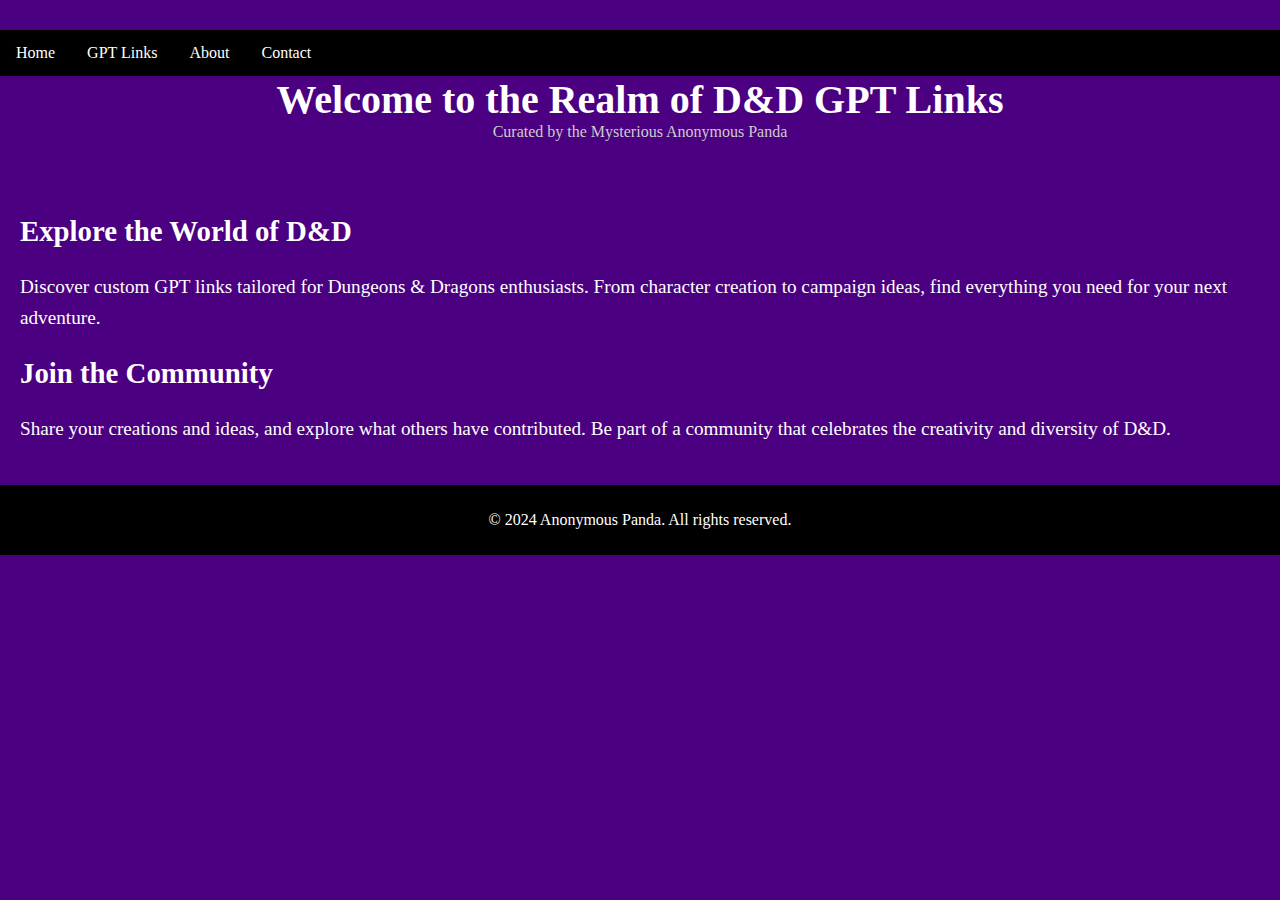
<file: index.html>
<!DOCTYPE html>
<html lang="en">
<head>
    <meta charset="UTF-8">
    <meta name="viewport" content="width=device-width, initial-scale=1.0">
    <title>D&D GPT Links by Anonymous Panda</title>
    <link rel="stylesheet" href="styles.css">
</head>
<body>
    <header>
        <nav>
            <ul>
                <li><a href="index.html">Home</a></li>
                <li><a href="gpt-links.html">GPT Links</a></li>
                <li><a href="about.html">About</a></li>
                <li><a href="contact.html">Contact</a></li>
            </ul>
        </nav>
        <h1>Welcome to the Realm of D&D GPT Links</h1>
        <p>Curated by the Mysterious Anonymous Panda</p>
    </header>
    <main>
        <section>
            <h2>Explore the World of D&D</h2>
            <p>Discover custom GPT links tailored for Dungeons & Dragons enthusiasts. From character creation to campaign ideas, find everything you need for your next adventure.</p>
        </section>
        <section>
            <h2>Join the Community</h2>
            <p>Share your creations and ideas, and explore what others have contributed. Be part of a community that celebrates the creativity and diversity of D&D.</p>
        </section>
    </main>
    <footer>
        <p>&copy; 2024 Anonymous Panda. All rights reserved.</p>
    </footer>
</body>
</html>
</file>
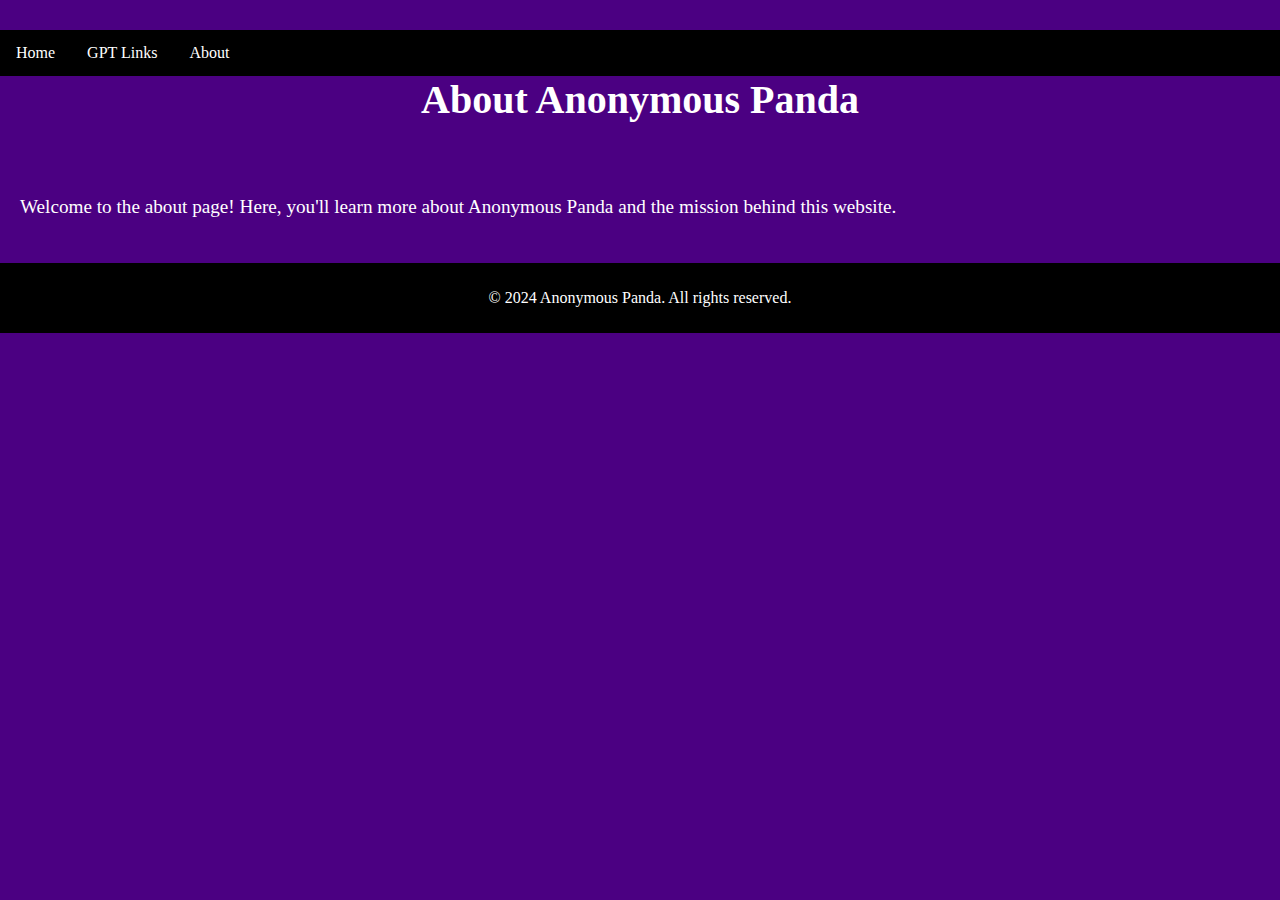
<file: about.html>
<!DOCTYPE html>
<html lang="en">
<head>
    <meta charset="UTF-8">
    <meta name="viewport" content="width=device-width, initial-scale=1.0">
    <title>About - D&D GPT Links by Anonymous Panda</title>
    <link rel="stylesheet" href="styles.css">
</head>
<body>
    <header>
        <nav>
            <ul>
                <li><a href="index.html">Home</a></li>
                <li><a href="gpt-links.html">GPT Links</a></li>
                <li><a href="about.html">About</a></li>
            </ul>
        </nav>
        <h1>About Anonymous Panda</h1>
    </header>
    <main>
        <section>
            <p>Welcome to the about page! Here, you'll learn more about Anonymous Panda and the mission behind this website.</p>
            <!-- Additional content about Anonymous Panda and the website's mission can be added here -->
        </section>
    </main>
    <footer>
        <p>&copy; 2024 Anonymous Panda. All rights reserved.</p>
    </footer>
</body>
</html>
</file>
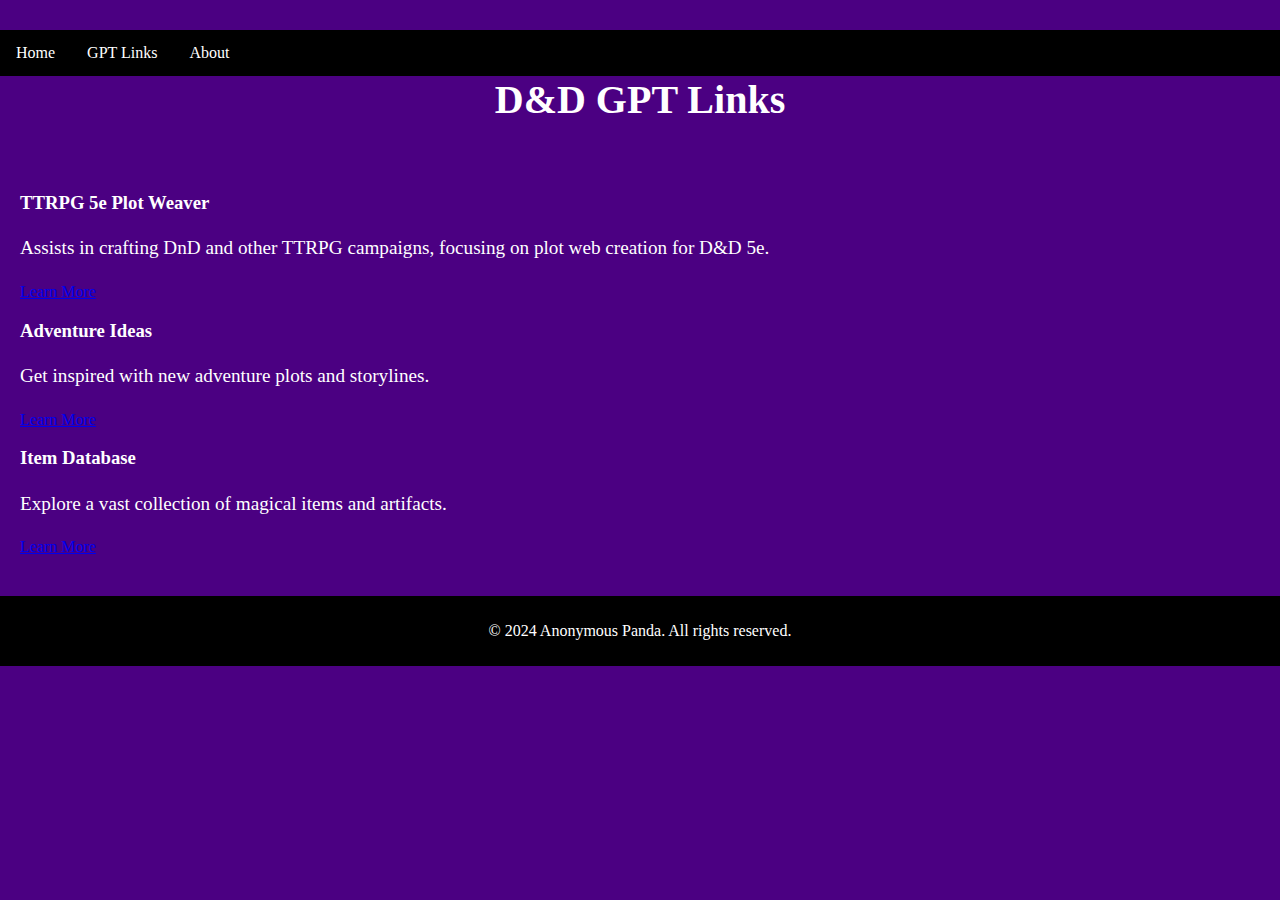
<file: gpt-links.html>
<!DOCTYPE html>
<html lang="en">
<head>
    <meta charset="UTF-8">
    <meta name="viewport" content="width=device-width, initial-scale=1.0">
    <title>GPT Links - D&D GPT Links by Anonymous Panda</title>
    <link rel="stylesheet" href="styles.css">
</head>
<body>
    <header>
        <nav>
            <ul>
                <li><a href="index.html">Home</a></li>
                <li><a href="gpt-links.html">GPT Links</a></li>
                <li><a href="about.html">About</a></li>
            </ul>
        </nav>
        <h1>D&D GPT Links</h1>
    </header>
    <main>
        <section id="gpt-links-container">
            <!-- JavaScript will dynamically load GPT Links here -->
        </section>
    </main>
    <footer>
        <p>&copy; 2024 Anonymous Panda. All rights reserved.</p>
    </footer>
    <script src="script.js"></script>
</body>
</html>
</file>
<file: styles.css>
/* Base Styles */
body {
    font-family: 'Georgia', serif;
    color: #fff;
    background-color: #4B0082; /* Deep purple background */
    margin: 0;
    padding: 0;
}

/* Navigation Bar Styles */
nav ul {
    list-style-type: none;
    margin: 0;
    padding: 0;
    overflow: hidden;
    background-color: #000; /* Black background for nav bar */
}

nav ul li {
    float: left;
}

nav ul li a {
    display: block;
    color: white;
    text-align: center;
    padding: 14px 16px;
    text-decoration: none;
}

nav ul li a:hover {
    background-color: #111;
}

/* Header Styles */
header {
    text-align: center;
    padding: 30px 0;
    background-color: #4B0082; /* Purple background for header */
}

header h1 {
    margin: 0;
    color: #fff;
    font-size: 2.5em;
}

header p {
    margin: 0;
    color: #ccc; /* Light grey color for text */
}

/* Main Content Styles */
main {
    padding: 20px;
}

main section {
    margin-bottom: 20px;
}

main section h2 {
    color: #fff;
    font-size: 1.8em;
}

main section p {
    font-size: 1.2em;
    line-height: 1.6;
}

/* Footer Styles */
footer {
    text-align: center;
    padding: 10px 0;
    background-color: #000; /* Black background for footer */
    color: white;
}

/* Responsive Design */
@media (max-width: 600px) {
    nav ul li {
        float: none;
    }
}
</file>
